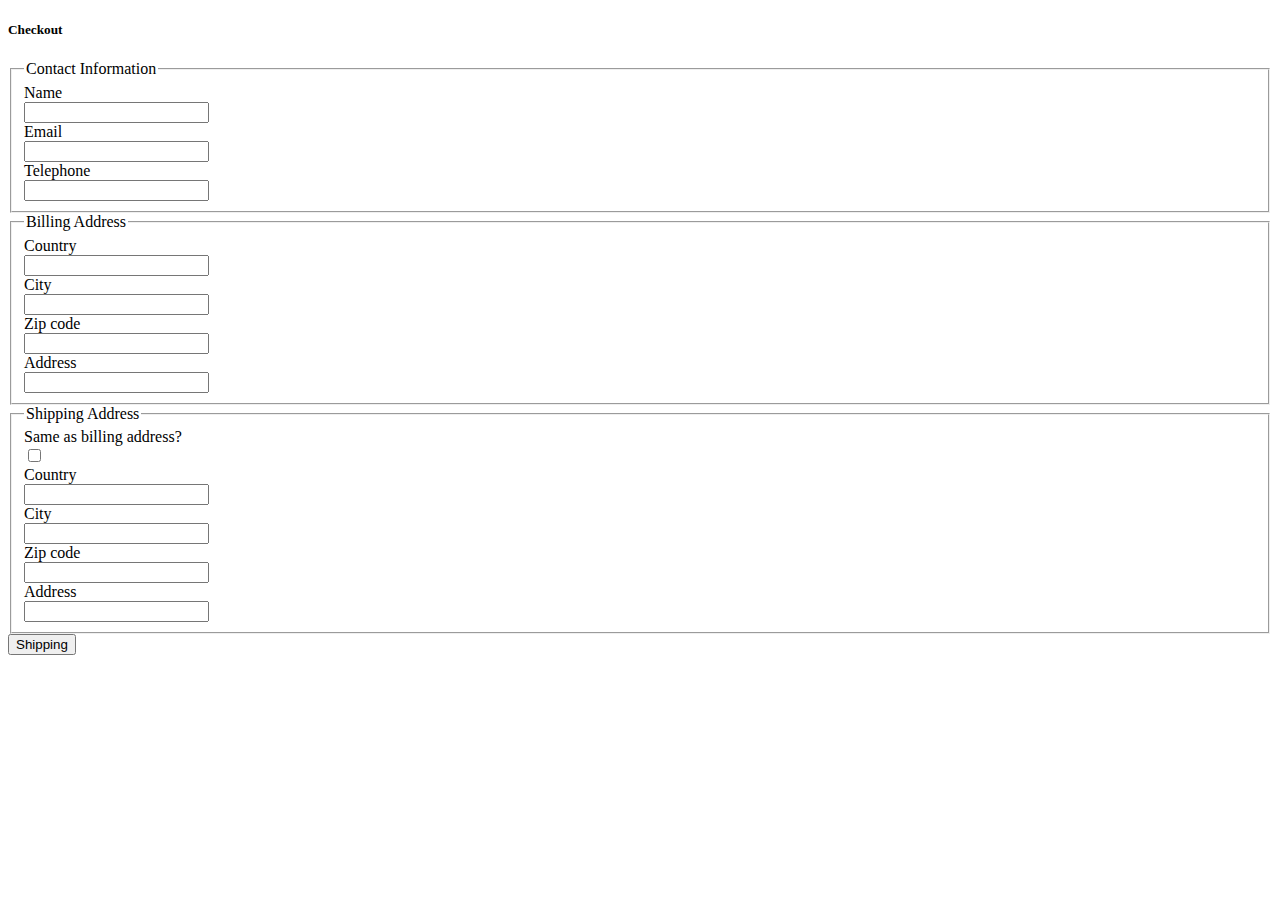
<file: src/main/resources/templates/checkout.html>
<!doctype html>
<html lang="en" xmlns="http://www.w3.org/1999/xhtml" xmlns:th="http://www.thymeleaf.org">

<!-- Header -->
<div th:replace="header :: copy"></div>

<!-- Content -->

<div class="container">

    <div class="well well-sm">
        <div class="row">
            <div class="col-xs-6">
                <h5><span class="glyphicon glyphicon glyphicon-list-alt"></span> Checkout</h5>
            </div>
        </div>
    </div>


    <form action="/checkout" method="post">
        <fieldset>
            <legend>Contact Information</legend>


            <div class="form-group row">
                <div class="col-xs-2"></div>
                <label for="customer-name-input" class="col-xs-2 col-form-label">Name</label>
                <div class="col-xs-6">
                    <input class="form-control" type="text" id="customer-name-input" name="name" required="true"/>
                </div>
            </div>
            <div class="form-group row">
                <div class="col-xs-2"></div>
                <label for="customer-email-input" class="col-xs-2 col-form-label">Email</label>
                <div class="col-xs-6">
                    <input class="form-control" type="email" id="customer-email-input" name="email" required="true"/>
                </div>
            </div>
            <div class="form-group row">
                <div class="col-xs-2"></div>
                <label for="customer-tel-input" class="col-xs-2 col-form-label">Telephone</label>
                <div class="col-xs-6">
                    <input class="form-control" type="tel" id="customer-tel-input" name="tel" required="true"/>
                </div>
            </div>
        </fieldset>

        <fieldset>
            <legend>Billing Address</legend>
            <div class="form-group row">
                <div class="col-xs-2"></div>
                <label for="customer-billing-country-input" class="col-xs-2 col-form-label">Country</label>
                <div class="col-xs-6">
                    <input class="form-control" type="text" id="customer-billing-country-input" name="billingCountry"
                           required="true"/>
                </div>
            </div>
            <div class="form-group row">
                <div class="col-xs-2"></div>
                <label for="customer-billing-city-input" class="col-xs-2 col-form-label">City</label>
                <div class="col-xs-6">
                    <input class="form-control" type="text" id="customer-billing-city-input" name="billingCity"
                           required="true"/>
                </div>
            </div>
            <div class="form-group row">
                <div class="col-xs-2"></div>
                <label for="customer-billing-zip-input" class="col-xs-2 col-form-label">Zip code</label>
                <div class="col-xs-6">
                    <input class="form-control" type="text" id="customer-billing-zip-input" name="billingZip"
                           required="true"/>
                </div>
            </div>
            <div class="form-group row">
                <div class="col-xs-2"></div>
                <label for="customer-billing-addr-input" class="col-xs-2 col-form-label">Address</label>
                <div class="col-xs-6">
                    <input class="form-control" type="text" id="customer-billing-addr-input" name="billingAddr"
                           required="true"/>
                </div>
            </div>
        </fieldset>

        <fieldset>
            <legend>Shipping Address</legend>

            <div class="form-group row">
                <div class="col-xs-2"></div>
                <label for="shippingtoo" class="col-xs-2 col-form-label">Same as billing address?</label>
                <div class="col-xs-6">
                    <input type="checkbox" name="shippingtoo" id="shippingtoo" onclick="FillShipping(this.form)"/>
                </div>
            </div>


            <div class="form-group row">
                <div class="col-xs-2"></div>
                <label for="customer-shipping-country-input" class="col-xs-2 col-form-label">Country</label>
                <div class="col-xs-6">
                    <input class="form-control" type="text" id="customer-shipping-country-input" name="shippingCountry"
                           required="true"/>
                </div>
            </div>
            <div class="form-group row">
                <div class="col-xs-2"></div>
                <label for="customer-shipping-city-input" class="col-xs-2 col-form-label">City</label>
                <div class="col-xs-6">
                    <input class="form-control" type="text" id="customer-shipping-city-input" name="shippingCity"
                           required="true"/>
                </div>
            </div>
            <div class="form-group row">
                <div class="col-xs-2"></div>
                <label for="customer-shipping-zip-input" class="col-xs-2 col-form-label">Zip code</label>
                <div class="col-xs-6">
                    <input class="form-control" type="text" id="customer-shipping-zip-input" name="shippingZip"
                           required="true"/>
                </div>
            </div>
            <div class="form-group row">
                <div class="col-xs-2"></div>
                <label for="customer-shipping-addr-input" class="col-xs-2 col-form-label">Address</label>
                <div class="col-xs-6">
                    <input class="form-control" type="text" id="customer-shipping-addr-input" name="shippingAddr"
                           required="true"/>
                </div>
            </div>
        </fieldset>
        <div class="pull-right">
            <button class="btn btn-success" type="submit">Shipping</button>
        </div>
    </form>

</div> <!-- /container -->

<!-- Footer -->
<div th:replace="footer :: copy"></div>

<script>
    function FillShipping(f) {
        if (f.shippingtoo.checked == true) {
            f.shippingCountry.value = f.billingCountry.value;
            f.shippingCity.value = f.billingCity.value;
            f.shippingZip.value = f.billingZip.value;
            f.shippingAddr.value = f.billingAddr.value;
        } else {
            f.shippingCountry.value = "";
            f.shippingCity.value = "";
            f.shippingZip.value = "";
            f.shippingAddr.value = "";
        }
    }

</script>
</html>
</file>
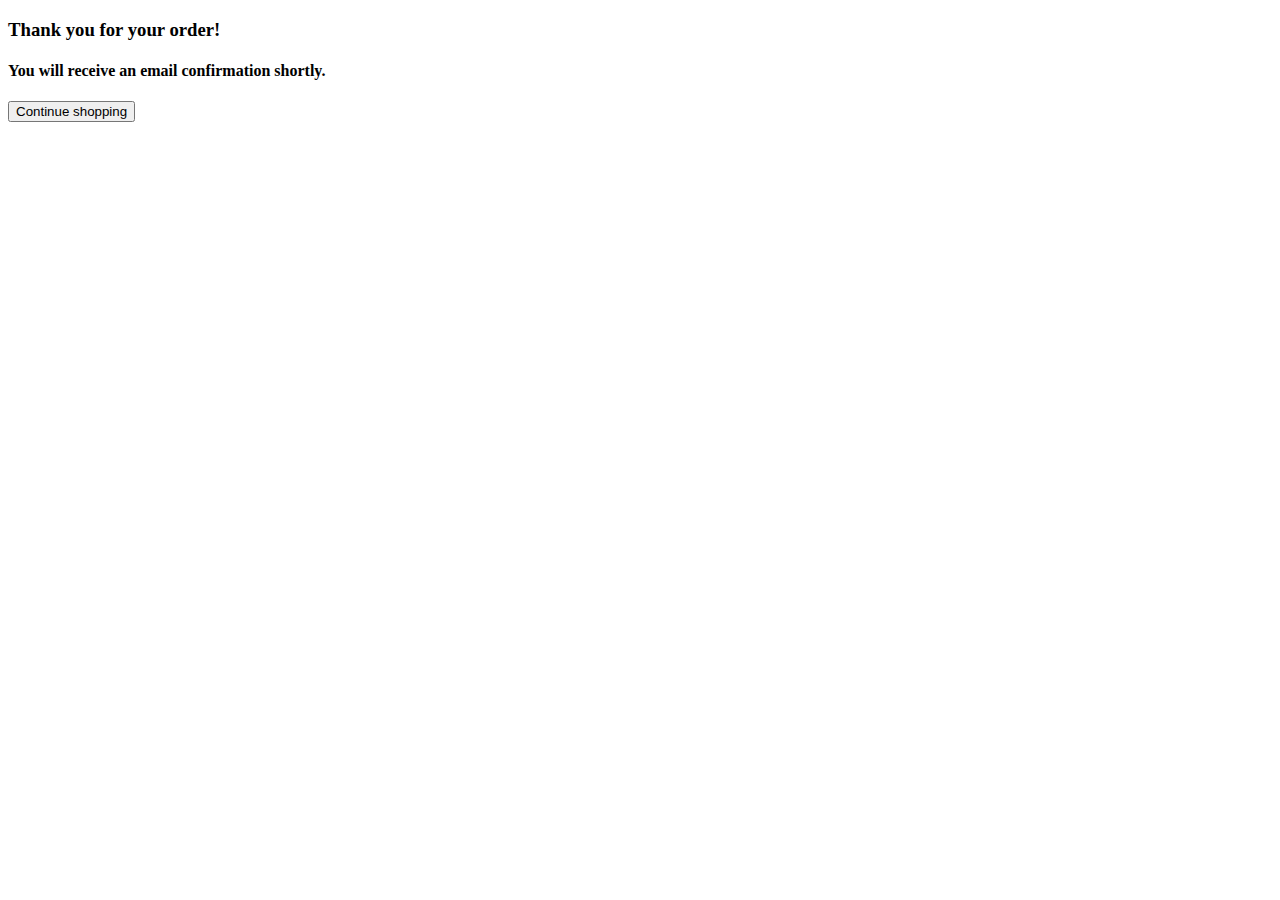
<file: src/main/resources/templates/payment.html>
<!doctype html>
<html lang="en" xmlns="http://www.w3.org/1999/xhtml" xmlns:th="http://www.thymeleaf.org">

<!-- Header -->
<div th:replace="header :: copy"></div>

<!-- Content -->

<div class="container">

    <div class="well well-sm">

        <div class="row">
            <div class="col-xs-6">
                <h3><span class="glyphicon glyphicon"></span> Thank you for your order!</h3>
            </div>
        </div>
        <div class="row">
            <div class="col-xs-6">
                <h4><span class="glyphicon glyphicon"></span> You will receive an email confirmation shortly.</h4>
            </div>
        </div>
    </div>
    <div class="col-xs-6">
        <a href="/">
            <button type="button" class="btn btn-primary btn-sm btn-block">
                <span class="glyphicon glyphicon-share-alt"></span> Continue shopping
            </button>
        </a>
    </div>


</div> <!-- /container -->

<!-- Footer -->
<div th:replace="footer :: copy"></div>

</html>
</file>
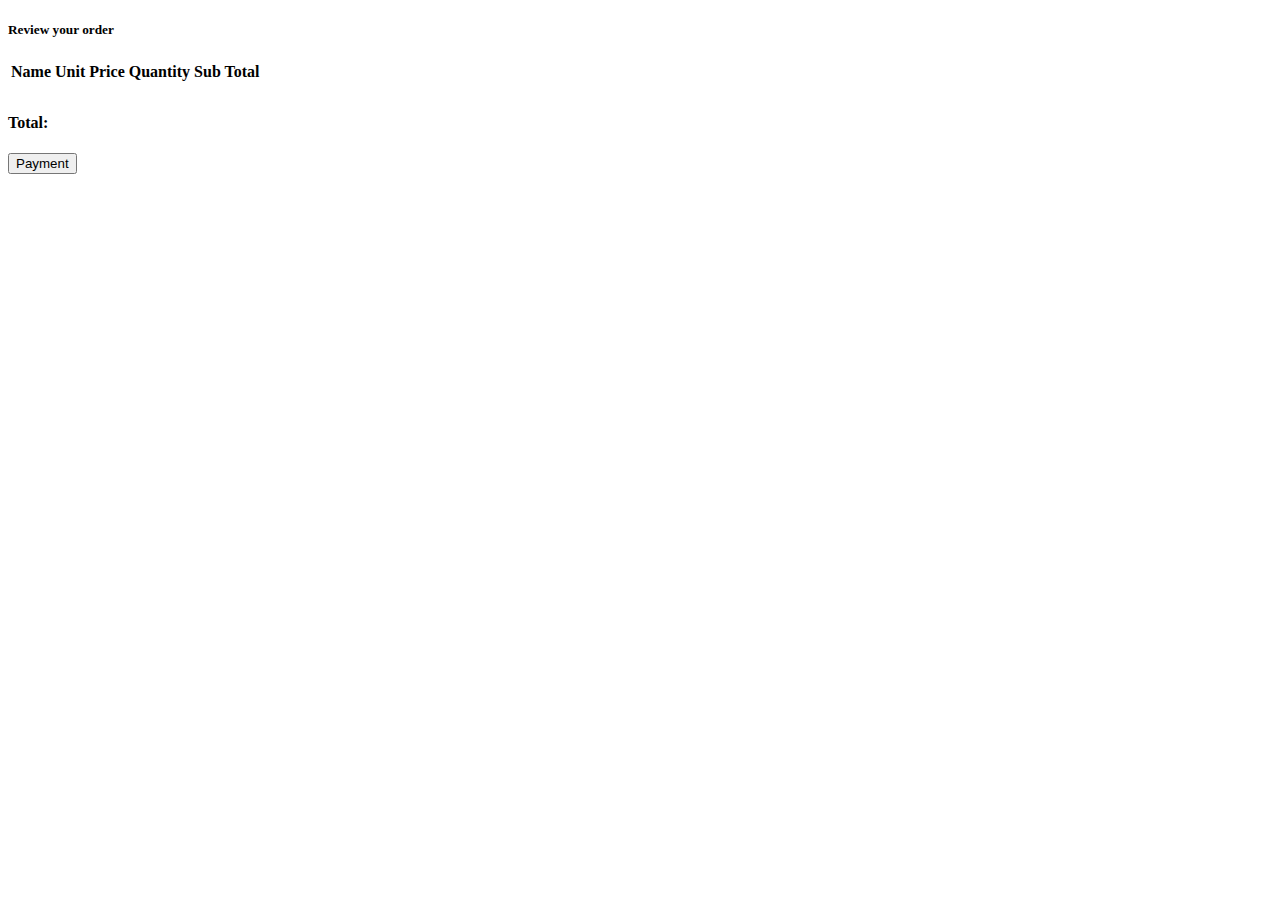
<file: src/main/resources/templates/review.html>
<!doctype html>
<html lang="en" xmlns="http://www.w3.org/1999/xhtml" xmlns:th="http://www.thymeleaf.org">

<!-- Header -->
<div th:replace="header :: copy"></div>


<!-- Content -->
<div class="container">

    <section class="panel panel-default">
        <header class="panel-heading">
            <h5 class="panel-title"><span class="glyphicon glyphicon glyphicon-list-alt"></span>Review your order</h5>
        </header>

        <!-- Table for reviewing shopping cart items -->
        <div class="table">
            <table class="table table-sm table-bordered table-hover">
                <thead class="bg bg-primary">
                <tr>
                    <th>Name</th>
                    <th>Unit Price</th>
                    <th>Quantity</th>
                    <th>Sub Total</th>
                </tr>
                </thead>

                <tbody class="order-tbody">
                <tr th:each="item, iterStat: ${lineitems}">
                    <td th:text="${item.getProduct().getName()}"></td>
                    <td th:text="${item.getProduct().getDefaultPrice()} + ' '+ ${item.getProduct().getDefaultCurrency()}"></td>
                    <td th:text="${item.getQuantity()}"></td>
                    <td th:text="${item.getSubtotalPrice()} + ' '+ ${item.getProduct().getDefaultCurrency()}"></td>
                </tr>
                <tr>
                    <td th:text="${option.getName()} + ' - ' + ${option.getDetails()}"></td>
                    <td></td>
                    <td></td>
                    <td th:text="${option.getCost()} + ' '+ ${option.getCurrency()}"></td>
                </tr>
                </tbody>
            </table>

            <div class="table-footer">
                <div class="row text-center">
                    <div class="col-xs-9">
                        <h4 class="text-right">Total: <strong th:text="${total} + ' $'"></strong></h4>
                    </div>
                    <div class="col-xs-3">
                        <a th:href="${paymentServiceUrl}">
                            <button type="button" class="btn btn-success btn-block">
                                Payment
                            </button>
                        </a>
                    </div>
                </div> <!-- row text-center -->
            </div> <!-- table-footer -->
        </div> <!-- table-responsive -->

    </section>

</div> <!-- /container -->

<!-- Footer -->
<div th:replace="footer :: copy"></div>

</html>
</file>
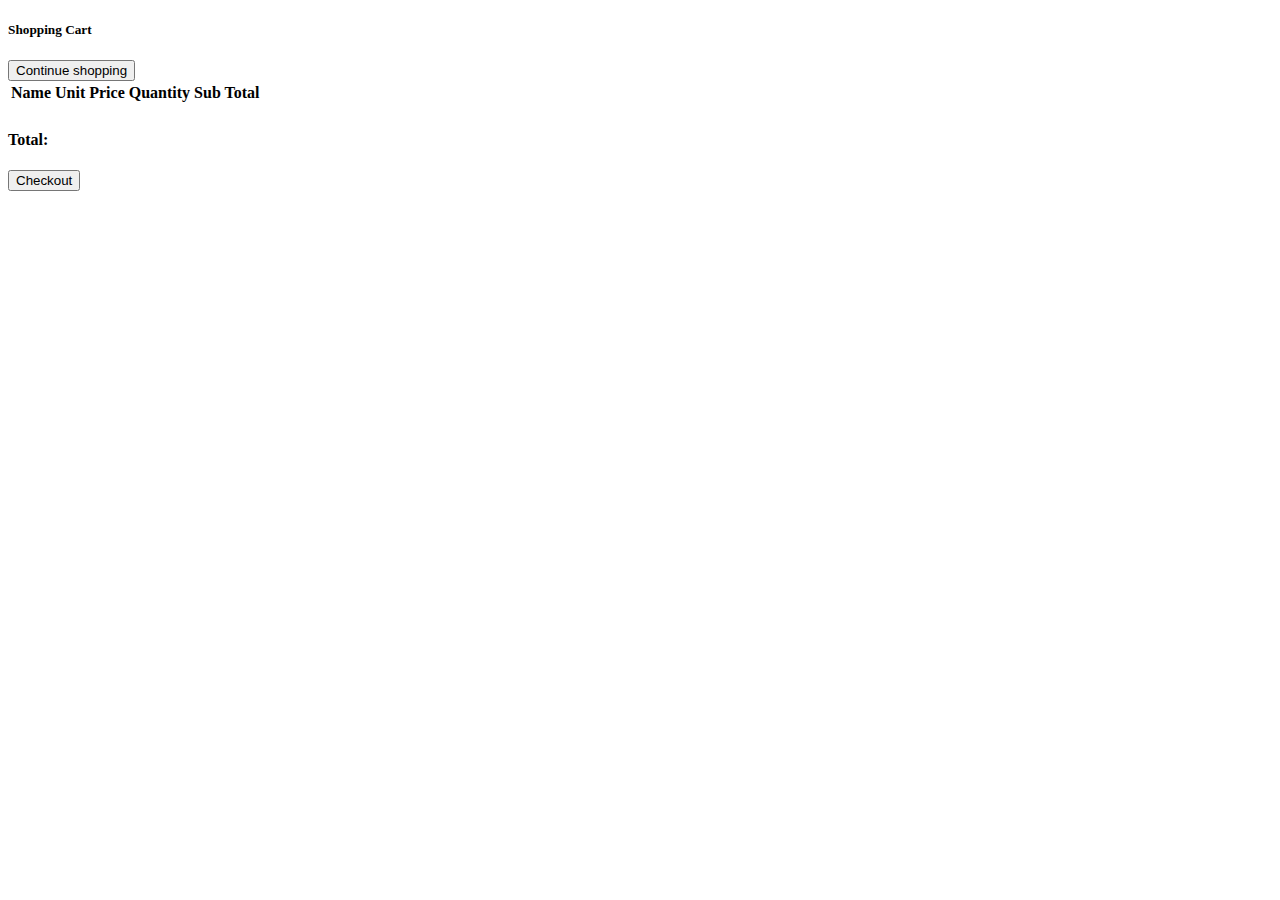
<file: src/main/resources/templates/product/shopping_cart.html>
<!doctype html>
<html lang="en" xmlns="http://www.w3.org/1999/xhtml" xmlns:th="http://www.thymeleaf.org">

<!-- Header -->
<div th:replace="header :: copy"></div>

<!-- Content -->
<div class="container">
    <div class="well well-sm">
        <div class="row">
            <div class="col-xs-6">
                <h5><span class="glyphicon glyphicon-shopping-cart"></span> Shopping Cart</h5>
            </div>
            <div class="col-xs-6">
                <a href="/">
                    <button type="button" class="btn btn-primary btn-sm btn-block">
                        <span class="glyphicon glyphicon-share-alt"></span> Continue shopping
                    </button>
                </a>
            </div>
        </div>
    </div>

    <!-- Table for shopping cart items -->
    <div class="table-responsive">
        <table class="table table-sm table-bordered table-hover">
            <thead class="bg bg-primary">
            <tr>
                <th>Name</th>
                <th>Unit Price</th>
                <th>Quantity</th>
                <th>Sub Total</th>
            </tr>
            </thead>

            <tbody class="order-tbody">
            <tr th:each="item, iterStat: ${lineitems}">
                <td th:text="${item.getProduct().getName()}"></td>
                <td th:text="${item.getProduct().getDefaultPrice()}+ ' '+${item.getProduct().getDefaultCurrency()}"></td>
                <td th:text="${item.getQuantity()}"></td>
                <td th:text="${item.getSubtotalPrice()}+ ' '+${item.getProduct().getDefaultCurrency()}"></td>
            </tr>
            </tbody>
        </table>

        <div class="table-footer">
            <div class="row text-center">
                <div class="col-xs-9">
                    <h4 class="text-right">Total: <strong th:text="${total} + ' $'"></strong></h4>
                </div>
                <div class="col-xs-3">
                    <a href="/checkout">
                        <button type="button" class="btn btn-success btn-block">
                            Checkout
                        </button>
                    </a>
                </div>
            </div>
        </div> <!-- table-footer -->
    </div> <!-- table-responsive -->

</div> <!-- container -->

<!-- Footer -->
<div th:replace="footer :: copy"></div>

</html>
</file>
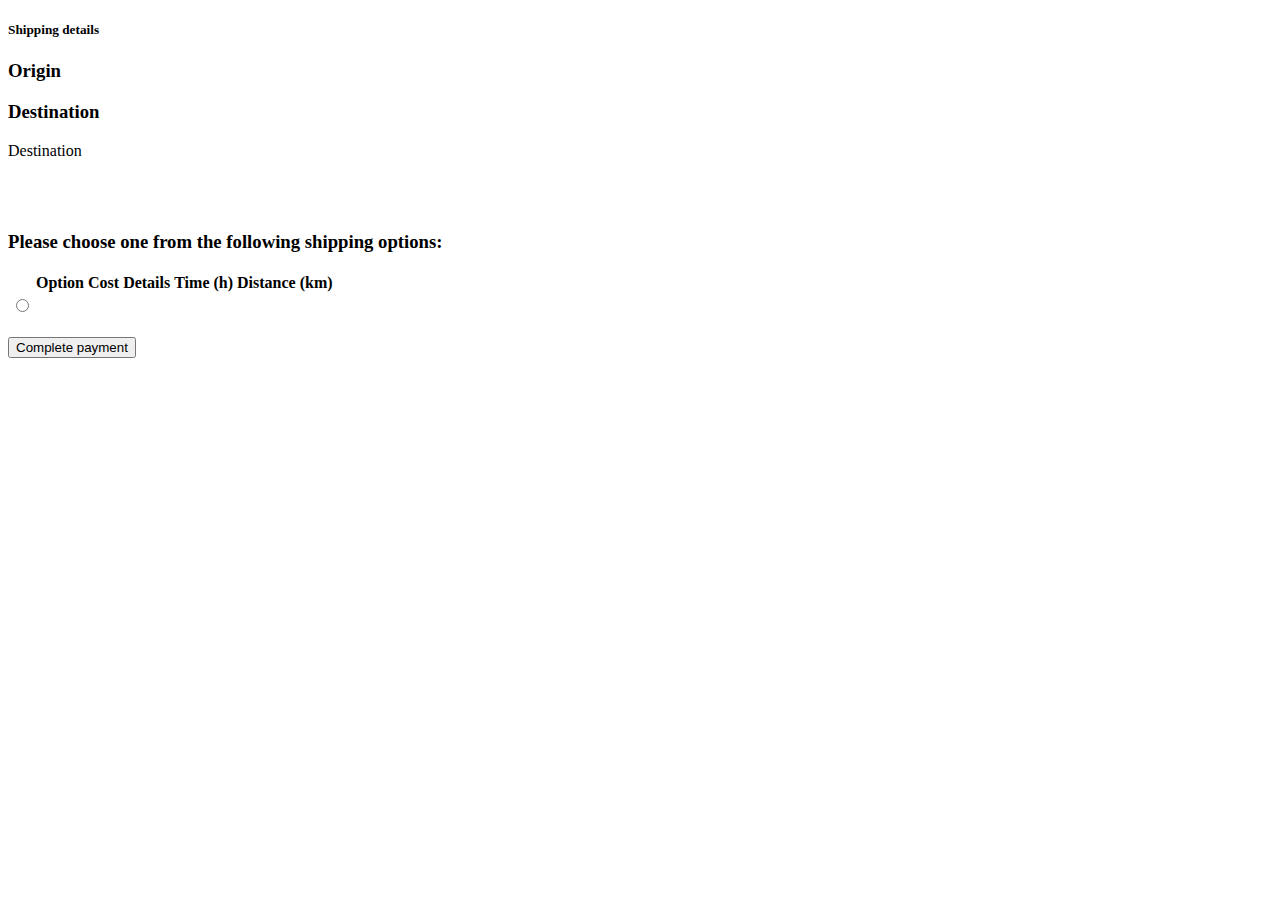
<file: src/main/resources/templates/shipping/shipping.html>
<!doctype html>
<html lang="en" xmlns="http://www.w3.org/1999/xhtml" xmlns:th="http://www.thymeleaf.org">

<!-- Header -->
<div th:replace="header :: copy"></div>

<!-- Content -->
<div class="container">
    <section class="panel panel-default">
        <header class="panel-heading">
            <h5 class="panel-title"><span class="glyphicon glyphicon glyphicon-list-alt"></span>Shipping details</h5>
        </header>
        <div class="panel-body" >
            <h3>Origin</h3><p name="origin" th:text="${origin}"></p>
            <h3>Destination</h3><p name="destination" th:text="${destination}">Destination</p>
            <br />
            <br />
            <h3><strong>Please choose one from the following shipping options: </strong></h3>
        </div>

    <form action="/review-order" method="post">
        <div class="shipping-options-table">
        <table id="shipping-options"
               class="table table-bordered table-hover"
               data-toggle="table"
               data-height="300"
               data-url=""
               data-pagination="true"
               data-search="true"
               data-show-refresh="true"
               data-show-toggle="true"
               data-show-columns="true"
               data-toolbar="#toolbar">
            <thead class="bg bg-default">
            <tr>
                <th data-field="shipping" data-checkbox="true"></th>
                <th data-field="options">Option</th>
                <th data-field="cost">Cost</th>
                <th data-field="details">Details</th>
                <th data-field="time">Time (h)</th>
                <th data-field="distance">Distance (km)</th>
            </tr>
            </thead>

            <tbody class="shipping-tbody">
            <tr th:each="option, iterStat: ${shippingOptions}">
                <td><input type="radio" name="shipping-option" th:value="${option.getName()}" id="shipping-option" required="true" /></td>
                <td th:text="${option.getName()}"></td>
                <td th:text="${option.getCost()}+ ' '+${option.getCurrency()}"></td>
                <td th:text="${option.getDetails()}"></td>
                <td th:text="${option.getTimeInHours()}"></td>
                <td th:text="${option.getDistanceInKm()}"></td>
            </tr>
            </tbody>
        </table>
        </div>
        <br />
        <div class="pull-right">
            <button class="btn btn-success" type="submit">Complete payment</button>
        </div>
    </form>
    </section>

</div>

<div th:replace="footer :: copy"></div>
</html>
</file>
